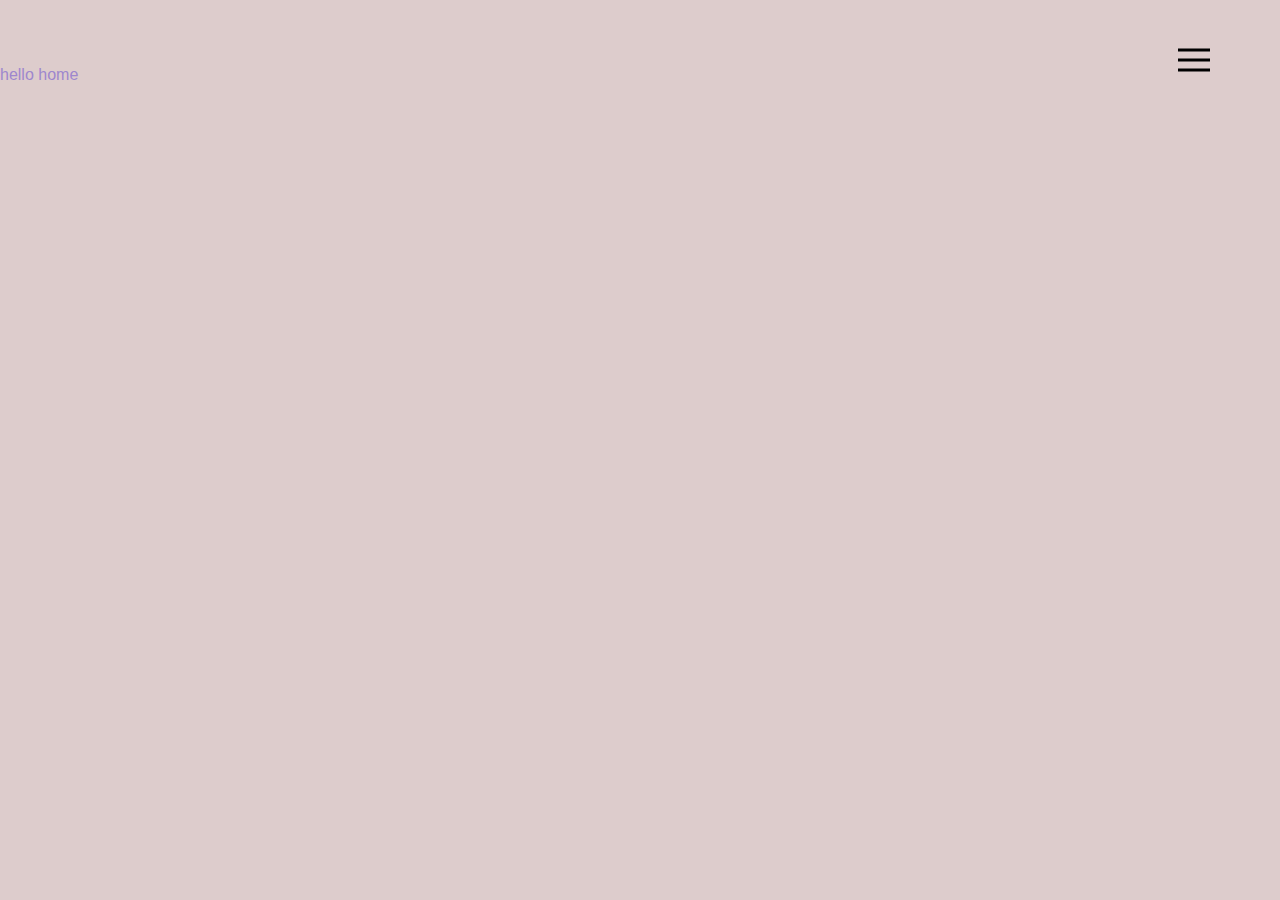
<file: index.html>
<!doctype html>
<html lang="Zh-cn" class="no-js">
<head>
    <meta charset="UTF-8">
    <meta name="viewport" content="width=device-width, initial-scale=1">
    <link rel="stylesheet" href="css/reset.css">
    <link rel="stylesheet" href="css/bootstrap.min.css">
    <!-- CSS reset -->
    <link rel="stylesheet" href="css/style.css">
    <!-- Resource style -->
    <script src="js/modernizr.js"></script>
    <!-- Modernizr -->
    <title>demo</title>
</head>
<body>
    <a href="#cd-nav" class="cd-nav-trigger">Menu<span><!-- used to create the menu icon --></span>
    </a>
    <!-- .cd-nav-trigger -->
    <main>
		<section class="cd-section index cd-selected">

			<div class="cd-content" style="height:100%;background:#ddcccc;">
				hello home
			</div>
		</section> <!-- cd-section -->
		
	</main>
    <nav class="cd-nav-container" id="cd-nav">
		<header>
			<h3>Navigation</h3>
			<a href="#0" class="cd-close-nav">Close</a>
		</header>

		<ul class="cd-nav">
			<li class="cd-selected" data-menu="index">
				<a href="index.html">
					<span class="glyphicon glyphicon-home" style="font-size: 40px ;color:#40CAAD"></span>

					<em>Home</em>
				</a>
			</li>

			<li data-menu="careers">
				<a href="musicList.html">
					<span class="glyphicon glyphicon-music" style="font-size: 40px ;color:#40CAAD"></span>


					<em>Music</em>
				</a>
			</li>

			<li data-menu="projects">
				<a href="a.html">
				
					<span class="glyphicon glyphicon-heart" style="font-size: 40px ;color:#40CAAD"></span>
	
					<em>Mood</em>
				</a>
			</li>

			<li data-menu="about">
				<a href="careers.html">
					
					<span class="glyphicon glyphicon-time" style="font-size: 40px;color:#40CAAD"></span>	

					<em>Time</em>
				</a>
			</li>

			<li data-menu="services">
				<a href="#">
					<span class="glyphicon glyphicon-cloud" style="font-size: 40px ;color:#40CAAD"></span>

					<em>Weather</em>
				</a>
			</li>

			
			<li data-menu="contact">
				<a href="#">
					<span class="glyphicon glyphicon-gift" style="font-size: 40px ;color:#40CAAD"></span>
						

					<em>About</em>
				</a>
			</li>
		</ul> <!-- .cd-3d-nav -->
	</nav>
    <div class="cd-overlay">
        <!-- shadow layer visible when navigation is visible -->
    </div>
    <script src="js/jquery-2.1.1.js"></script>
    <script src="js/main.js"></script>
    <!-- Resource jQuery -->
</body>
</html>
</file>
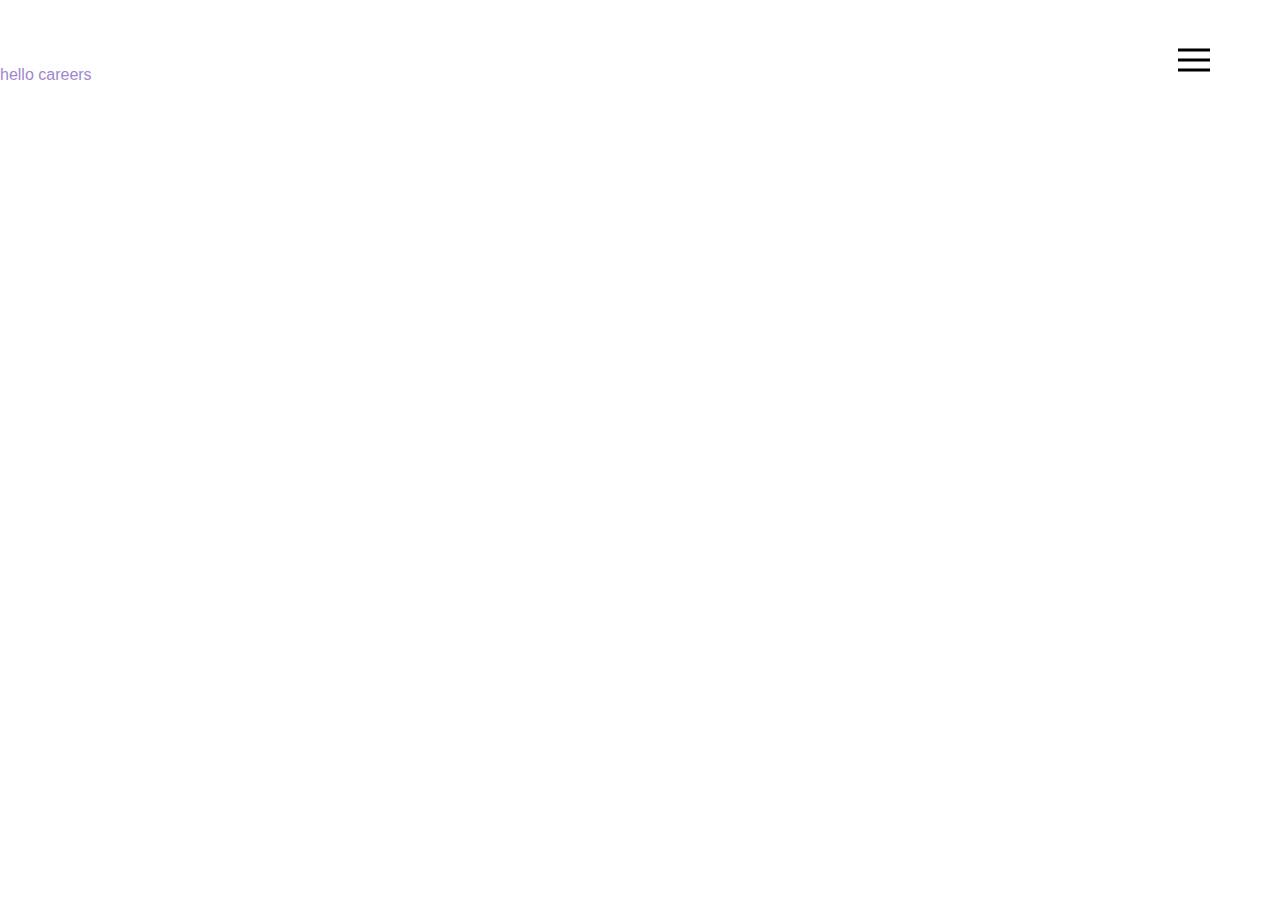
<file: careers.html>
<!doctype html>
<html lang="Zh-cn" class="no-js">
<head>
    <meta charset="UTF-8">
    <meta name="viewport" content="width=device-width, initial-scale=1">
    <link rel="stylesheet" href="css/reset.css">
    <link rel="stylesheet" href="css/bootstrap.min.css">
    <!-- CSS reset -->
    <link rel="stylesheet" href="css/style.css">
    <!-- Resource style -->
    <script src="js/modernizr.js"></script>
    <!-- Modernizr -->
    <title>demo</title>
</head>
<body>
    <a href="#cd-nav" class="cd-nav-trigger">Menu<span><!-- used to create the menu icon --></span>
    </a>
    <!-- .cd-nav-trigger -->
    <main>
		
		<section class="cd-section careers cd-selected">

			<div class="cd-content" style=" height:100%">

			hello careers
				
			</div>
		</section> <!-- .cd-section -->
	</main>
    <nav class="cd-nav-container" id="cd-nav">
		<header>
			<h3>Navigation</h3>
			<a href="#0" class="cd-close-nav">Close</a>
		</header>

		<ul class="cd-nav">
			<li class="cd-selected" data-menu="index">
				<a href="index.html">
					<span class="glyphicon glyphicon-home" style="font-size: 40px ;color:#40CAAD"></span>

					<em>Home</em>
				</a>
			</li>

			<li data-menu="careers">
				<a href="musicList.html">
					<span class="glyphicon glyphicon-music" style="font-size: 40px ;color:#40CAAD"></span>


					<em>Music</em>
				</a>
			</li>

			<li data-menu="projects">
				<a href="a.html">
				
					<span class="glyphicon glyphicon-heart" style="font-size: 40px ;color:#40CAAD"></span>
	
					<em>Mood</em>
				</a>
			</li>

			<li data-menu="about">
				<a href="careers.html">
					
					<span class="glyphicon glyphicon-time" style="font-size: 40px;color:#40CAAD"></span>	

					<em>Time</em>
				</a>
			</li>

			<li data-menu="services">
				<a href="#">
					<span class="glyphicon glyphicon-cloud" style="font-size: 40px ;color:#40CAAD"></span>

					<em>Weather</em>
				</a>
			</li>

			
			<li data-menu="contact">
				<a href="#">
					<span class="glyphicon glyphicon-gift" style="font-size: 40px ;color:#40CAAD"></span>
						

					<em>About</em>
				</a>
			</li>
		</ul> <!-- .cd-3d-nav -->
	</nav>
    <div class="cd-overlay">
        <!-- shadow layer visible when navigation is visible -->
    </div>
    <script src="js/jquery-2.1.1.js"></script>
    <script src="js/main.js"></script>
    <!-- Resource jQuery -->
</body>
</html>
</file>
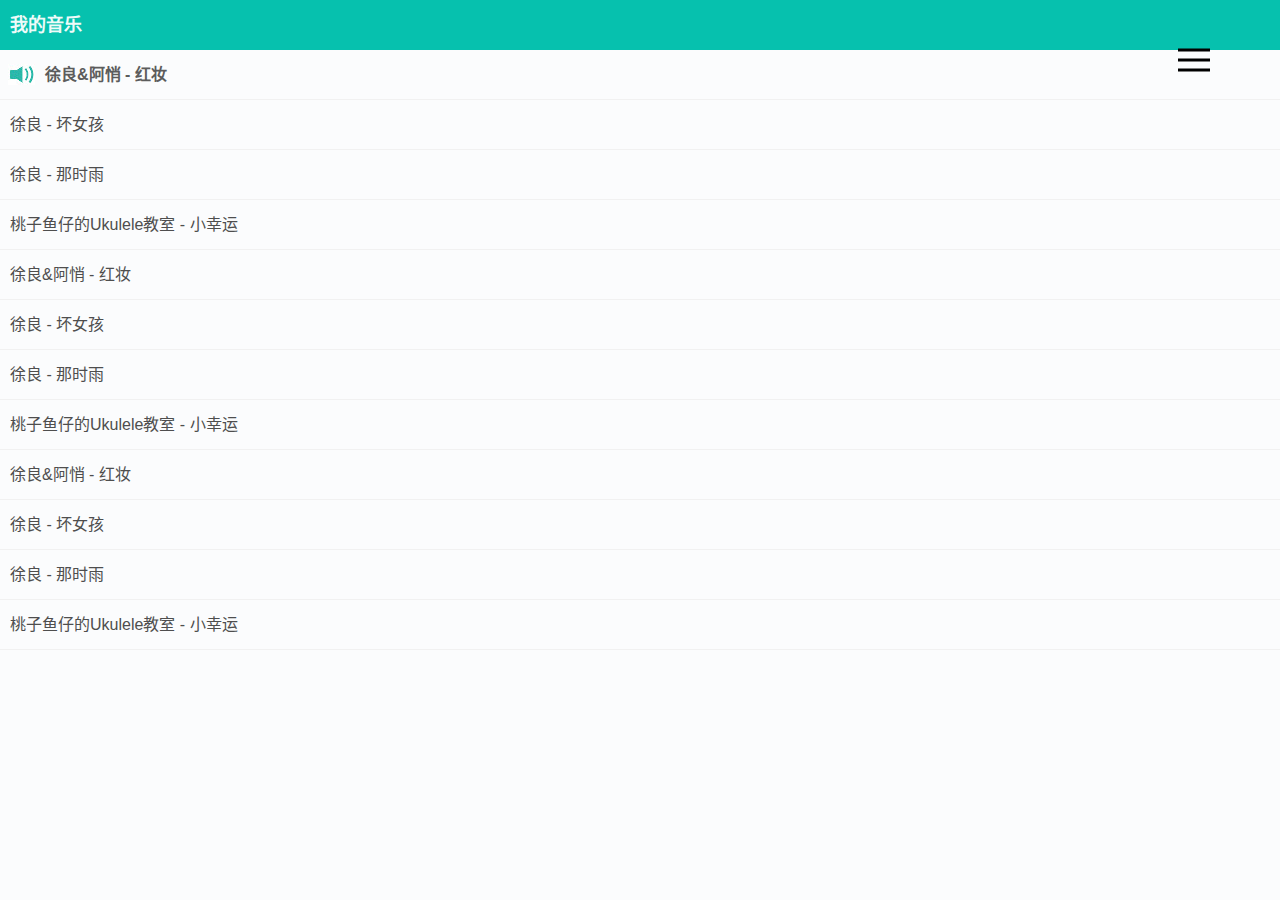
<file: musicList.html>
<!doctype html>
<html lang="Zh-cn" class="no-js">
<head>
<meta charset="UTF-8">
<meta http-equiv="X-UA-Compatible" content="IE=edge">
<meta name="viewport" content="width=device-width, initial-scale=1">
<title>musicList</title>
<link href="css/bootstrap.min.css" rel="stylesheet">

<link rel="stylesheet" href="css/reset.css">
<link rel="stylesheet" href="css/style.css">
<script src="js/modernizr.js"></script>

<script src="js/jquery-2.1.1.js" type="text/javascript"></script>
<script src="js/bootstrap.min.js"></script>

<style>
.hide{
	display:none;
}
main .disc .music{
	position:fixed;
	z-index:5;
	/* width:180px;height:180px; */
	border:2px solid #69DEB1;
	border-radius:50%;
	/* background:#fff; */
}
/* main .disc .music > img:first-of-type{
	position:absolute;
	top:15%;right:5%;
	width:30%;
	z-index:1;
} */
main .disc .music > img:last-of-type{
	position:absolute;
	top:0;right:0;bottom:0;left:0;
	margin:auto;
	width:80%;
	z-index:0;
}
main .disc .music > img.play{
	animation:music_disc 4s linear infinite;
	-webkit-animation:music_disc 4s linear infinite;
}
@-webkit-keyframes music_disc{
	0%{
		transform:rotate(0deg);
		-webkit-transform:rotate(0deg);
	}
	100%{
		transform:rotate(360deg);
		-webkit-transform:rotate(360deg);
	}
}
@keyframes music_disc{
	0%{
		transform:rotate(0deg);
		-webkit-transform:rotate(0deg);
	}
	100%{
		transform:rotate(360deg);
		-webkit-transform:rotate(360deg);
	}
}
main .disc #canvasFormAudio{
	position:absolute;
	top:0;bottom:0;left:0;right:0;
	background: url(img/6.jpg ) no-repeat;
	/* background: pink;     */
	background-size:100% 100%;
	-moz-background-size:100% 100%; 
}
main .disc span{
	position:absolute;
	top:20px;left:15px;
}
main .disc span.glyphicon-menu-left{
	z-index:5;
	position:absolute;
	top:4%;left:3%;
}
main .disc span.glyphicon-heart-empty,main span.glyphicon-heart{
	z-index:5;
	position:absolute;
	top:80%;left:25%;
}
main .disc span.glyphicon-edit{
	z-index:5;
	position:absolute;
	top:80%;left:65%;
}
/*音乐列表*/
main .list{   
  width: 100%;   
  height:100%;  
  /* background: url(img/3.jpg ) no-repeat; */
  background: #FBFCFD;    
  background-size:100% 100%;
  -moz-background-size:100% 100%; 
  background-attachment: fixed;   
  overflow: hidden;   
  position:absolute;top:0; left:0;
}   
main .list header{
	width: 100%;height: 50px;line-height: 50px;
	background:#06C1AE; padding-left: 10px;
	font-weight: 600;
  /* border-bottom:0.5px solid #D3AA89; */
  color: #EEFBF9; font-size: 18px; font-family: "微软雅黑";
}
main .list #playlist {
  width: 100%;
  height: 100%;
  white-space:nowrap;/*强制文本在一行显示*/
  overflow-x: hidden;/*滚动条*/
  list-style: none;
}
main .list #playlist li {
  color: #4E4E4E;
  font-size: 15px;
  height:50px;line-height: 50px;
  border-bottom:1px solid #F1F1F1;
  padding-left: 10px;
  cursor: pointer;
  font-size: 16px;

  text-overflow: ellipsis;
  -moz-transition: 0.3s;
  -webkit-transition: 0.3s;
  -o-transition: 0.3s;
  transition: 0.3s;
}
main .list #playlist li.playing, li.selected{
	background: url(img/playing.jpg) no-repeat 8px center;
	padding-left: 45px;
	color: #5C5C5C; 
	font-weight: bold;
	/* background-color:#000;
	opacity:0.5;
	filter: alpha(opacity=50); */
}
</style>
</head>

<body>
    <a href="#cd-nav" class="cd-nav-trigger">Menu<span><!-- used to create the menu icon --></span>
    </a>
    <!-- .cd-nav-trigger -->
    <main>
		<section class="cd-section musicList cd-selected">
			<div class="cd-content" style="height:100%;">
				<div class="list">
					<header>我的音乐</header>
					<ul id="playlist"></ul>

					<!-- 控制暂停 -->
					<div id="player">
						<div class="playback icon"></div>	
					</div>
				</div>

				<div class="disc hide">
					<span class="glyphicon glyphicon-menu-left" style="font-size: 35px ;color:#fff;"></span>

					<!-- 改-珺 -->
					<div class="music" id="music">
						<!-- <img src="img/music_pointer.png"> -->
						<img src="img/music_disc.png" id="music_disc" class="play">
					</div>
					<span class="glyphicon glyphicon-heart-empty" style="font-size: 35px ;color:#fff"></span> <!-- glyphicon-heart -->
					<span class="glyphicon glyphicon-edit" style="font-size: 35px ;color:#fff"></span>
					<canvas id="canvasFormAudio"></canvas>
					<!-- <audio id="audio" >你的浏览器不支持audio标签</audio> -->
				</div>
			</div>
		</section> <!-- .cd-section -->
	</main>
    <nav class="cd-nav-container" id="cd-nav">
		<header>
			<h3>Navigation</h3>
			<a href="#0" class="cd-close-nav">Close</a>
		</header>

		<ul class="cd-nav">
			<li class="cd-selected" data-menu="index">
				<a href="index.html">
					<span class="glyphicon glyphicon-home" style="font-size: 40px ;color:#40CAAD"></span>

					<em>Home</em>
				</a>
			</li>

			<li data-menu="careers">
				<a href="musicList.html">
					<span class="glyphicon glyphicon-music" style="font-size: 40px ;color:#40CAAD"></span>


					<em>Music</em>
				</a>
			</li>

			<li data-menu="projects">
				<a href="a.html">
				
					<span class="glyphicon glyphicon-heart" style="font-size: 40px ;color:#40CAAD"></span>
	
					<em>Mood</em>
				</a>
			</li>

			<li data-menu="about">
				<a href="careers.html">
					
					<span class="glyphicon glyphicon-time" style="font-size: 40px;color:#40CAAD"></span>	

					<em>Time</em>
				</a>
			</li>

			<li data-menu="services">
				<a href="#">
					<span class="glyphicon glyphicon-cloud" style="font-size: 40px ;color:#40CAAD"></span>

					<em>Weather</em>
				</a>
			</li>

			
			<li data-menu="contact">
				<a href="#">
					<span class="glyphicon glyphicon-gift" style="font-size: 40px ;color:#40CAAD"></span>
						

					<em>About</em>
				</a>
			</li>
		</ul> <!-- .cd-3d-nav -->
	</nav>
    <div class="cd-overlay">
        <!-- shadow layer visible when navigation is visible -->
    </div>
    
    <script src="js/jquery-2.1.1.js"></script>
    <script src="js/main.js"></script>
 
	<script src="js/jquery-ui-1.8.17.custom.min.js"></script>
	<script src="js/music_list.js"></script>
</body>
</html>
</file>
<file: css/style.css>
/* -------------------------------- 

Primary style

-------------------------------- */
*, *::after, *::before {
  -webkit-box-sizing: border-box;
  -moz-box-sizing: border-box;
  box-sizing: border-box;
}

html {
  font-size: 62.5%;
}

body {
  font-size: 1.6rem;
  font-family:"Helvetica Neue",Helvetica,Arial,"Lucida Grande",sans-serif;
  color: #9e87ce;
  background-color: #403438;
  -webkit-overflow-scrolling:touch;/*移动端流畅滚动*/
}

svg {
  max-width: 100%;
}

a {
  text-decoration: none;
}

/* -------------------------------- 

Main Components 

-------------------------------- */
.cd-nav-trigger {
  /* hamburger icon */
  position: fixed;
  z-index: 3;
  top: 12px;
  right: 5%;
  height: 44px;
  width: 44px;
  /* image replacement */
  overflow: hidden;
  text-indent: 100%;
  white-space: nowrap;
  -webkit-transition: -webkit-transform 0.2s;
  -moz-transition: -moz-transform 0.2s;
  transition: transform 0.2s;
}
.cd-nav-trigger span {
  /* icon created in CSS */
  position: absolute;
  left: 50%;
  top: 50%;
  bottom: auto;
  right: auto;
  -webkit-transform: translateX(-50%) translateY(-50%);
  -moz-transform: translateX(-50%) translateY(-50%);
  -ms-transform: translateX(-50%) translateY(-50%);
  -o-transform: translateX(-50%) translateY(-50%);
  transform: translateX(-50%) translateY(-50%);
  width: 32px;
  height: 3px;
  background-color: black;
}
.cd-nav-trigger span::before, .cd-nav-trigger span:after {
  /* upper and lower lines of the menu icon */
  content: '';
  position: absolute;
  top: 0;
  right: 0;
  width: 100%;
  height: 100%;
  background-color: inherit;
  /* Force Hardware Acceleration in WebKit */
  -webkit-transform: translateZ(0);
  -moz-transform: translateZ(0);
  -ms-transform: translateZ(0);
  -o-transform: translateZ(0);
  transform: translateZ(0);
  -webkit-backface-visibility: hidden;
  backface-visibility: hidden;
  -webkit-transition: -webkit-transform 0.2s, width 0.2s;
  -moz-transition: -moz-transform 0.2s, width 0.2s;
  transition: transform 0.2s, width 0.2s;
}
.cd-nav-trigger span::before {
  -webkit-transform-origin: right top;
  -moz-transform-origin: right top;
  -ms-transform-origin: right top;
  -o-transform-origin: right top;
  transform-origin: right top;
  -webkit-transform: translateY(-10px);
  -moz-transform: translateY(-10px);
  -ms-transform: translateY(-10px);
  -o-transform: translateY(-10px);
  transform: translateY(-10px);
}
.cd-nav-trigger span::after {
  -webkit-transform-origin: right bottom;
  -moz-transform-origin: right bottom;
  -ms-transform-origin: right bottom;
  -o-transform-origin: right bottom;
  transform-origin: right bottom;
  -webkit-transform: translateY(10px);
  -moz-transform: translateY(10px);
  -ms-transform: translateY(10px);
  -o-transform: translateY(10px);
  transform: translateY(10px);
}
.no-touch .cd-nav-trigger:hover {
  /* rotate trigger on hover */
  -webkit-transform: rotate(180deg);
  -moz-transform: rotate(180deg);
  -ms-transform: rotate(180deg);
  -o-transform: rotate(180deg);
  transform: rotate(180deg);
}
.no-touch .cd-nav-trigger:hover span::after,
.no-touch .cd-nav-trigger:hover span::before {
  /* animate arrow --> from hamburger to arrow */
  width: 50%;
}
.no-touch .cd-nav-trigger:hover span::before {
  -webkit-transform: translateX(1px) translateY(1px) rotate(45deg);
  -moz-transform: translateX(1px) translateY(1px) rotate(45deg);
  -ms-transform: translateX(1px) translateY(1px) rotate(45deg);
  -o-transform: translateX(1px) translateY(1px) rotate(45deg);
  transform: translateX(1px) translateY(1px) rotate(45deg);
}
.no-touch .cd-nav-trigger:hover span::after {
  -webkit-transform: translateX(1px) translateY(-1px) rotate(-45deg);
  -moz-transform: translateX(1px) translateY(-1px) rotate(-45deg);
  -ms-transform: translateX(1px) translateY(-1px) rotate(-45deg);
  -o-transform: translateX(1px) translateY(-1px) rotate(-45deg);
  transform: translateX(1px) translateY(-1px) rotate(-45deg);
}
@media only screen and (min-width: 1024px) {
  .cd-nav-trigger {
    top: 38px;
  }
}

/* -------------------------------- 

xnavigation 

-------------------------------- */
.cd-nav-container {
  position: fixed;
  z-index: 4;
  top: 0;
  right: 0;
  width: 80%;
  height: 100%;
  overflow-y: auto;
  background-color: #ffffff;
  /* Force Hardware Acceleration in WebKit */
  -webkit-transform: translateZ(0);
  -moz-transform: translateZ(0);
  -ms-transform: translateZ(0);
  -o-transform: translateZ(0);
  transform: translateZ(0);
  -webkit-backface-visibility: hidden;
  backface-visibility: hidden;
  -webkit-transform: translateX(100%);
  -moz-transform: translateX(100%);
  -ms-transform: translateX(100%);
  -o-transform: translateX(100%);
  transform: translateX(100%);
  -webkit-transition: -webkit-transform 0.4s 0s, box-shadow 0s 0.4s;
  -moz-transition: -moz-transform 0.4s 0s, box-shadow 0s 0.4s;
  transition: transform 0.4s 0s, box-shadow 0s 0.4s;
}
.cd-nav-container.is-visible {
  -webkit-transform: translateX(0);
  -moz-transform: translateX(0);
  -ms-transform: translateX(0);
  -o-transform: translateX(0);
  transform: translateX(0);
  -webkit-overflow-scrolling: touch;
  box-shadow: -4px 0 30px rgba(0, 0, 0, 0.2);
  -webkit-transition: -webkit-transform 0.4s 0s, box-shadow 0s 0s;
  -moz-transition: -moz-transform 0.4s 0s, box-shadow 0s 0s;
  transition: transform 0.4s 0s, box-shadow 0s 0s;
}
.cd-nav-container header {
  padding: 1.5em 0 0 6.25%;
  height: 68px;
  position: relative;
}
.cd-nav-container h3 {
  font-size: 1.8rem;
  font-weight: bold;
  font-family:"Helvetica Neue",Helvetica,Arial,"Lucida Grande",sans-serif;
  text-transform: uppercase;
  color: #5c4b51;
}
@media only screen and (min-width: 700px) {
  .cd-nav-container {
    width: 70%;
  }
  .cd-nav-container header {
    height: 116px;
    padding-top: 3em;
  }
}

.cd-close-nav {
  /* 'X' close icon */
  position: absolute;
  height: 44px;
  width: 44px;
  /* set the right position value so that it overlaps the .cd-nav-trigger*/
  right: 6.25%;
  top: 50%;
  bottom: auto;
  -webkit-transform: translateY(-50%);
  -moz-transform: translateY(-50%);
  -ms-transform: translateY(-50%);
  -o-transform: translateY(-50%);
  transform: translateY(-50%);
  /* image replacement */
  overflow: hidden;
  text-indent: 100%;
  white-space: nowrap;
  -webkit-transition: opacity 0.2s;
  -moz-transition: opacity 0.2s;
  transition: opacity 0.2s;
}
.cd-close-nav::after, .cd-close-nav::before {
  /* lines of 'X' icon */
  content: '';
  position: absolute;
  height: 3px;
  width: 32px;
  left: 50%;
  top: 50%;
  background-color: #5c4b51;
  -webkit-backface-visibility: hidden;
  backface-visibility: hidden;
}
.cd-close-nav::after {
  -webkit-transform: translateX(-50%) translateY(-50%) rotate(45deg);
  -moz-transform: translateX(-50%) translateY(-50%) rotate(45deg);
  -ms-transform: translateX(-50%) translateY(-50%) rotate(45deg);
  -o-transform: translateX(-50%) translateY(-50%) rotate(45deg);
  transform: translateX(-50%) translateY(-50%) rotate(45deg);
}
.cd-close-nav::before {
  -webkit-transform: translateX(-50%) translateY(-50%) rotate(-45deg);
  -moz-transform: translateX(-50%) translateY(-50%) rotate(-45deg);
  -ms-transform: translateX(-50%) translateY(-50%) rotate(-45deg);
  -o-transform: translateX(-50%) translateY(-50%) rotate(-45deg);
  transform: translateX(-50%) translateY(-50%) rotate(-45deg);
}
.no-touch .cd-close-nav:hover {
  opacity: .8;
}
@media only screen and (min-width: 700px) {
  .cd-close-nav {
    right: 7.14%;
  }
}

.cd-nav {
  background-color: #f2f2f2;
}
.cd-nav::after {
  clear: both;
  content: "";
  display: table;
}
.cd-nav li {
  width: 50%;
  float: left;
  /* 68px is the navigation header height  and the menu items will be allocated in 3 rows */
  height: calc((100vh - 68px)/3);
  min-height: 120px;
  border: 1px solid #ffffff;
  border-top: none;
  border-left: none;
}
.cd-nav li:nth-of-type(2n) {
  border-right-width: 0;
}
.cd-nav a {
  position: relative;
  display: block;
  width: 100%;
  height: 100%;
  text-align: center;
  -webkit-transition: background-color 0.2s;
  -moz-transition: background-color 0.2s;
  transition: background-color 0.2s;
}
.no-touch .cd-nav a:hover svg {
  -webkit-animation: cd-shock 0.3s;
  -moz-animation: cd-shock 0.3s;
  animation: cd-shock 0.3s;
}
.no-touch .cd-nav li a:hover span *,
.cd-nav li.cd-selected a span * {
  /* on hover or if selected - change text and icon color*/
  stroke: #ffffff;
}
.no-touch .cd-nav li a:hover em,
.cd-nav li.cd-selected a em {
  /* on hover or if selected - change text and icon color*/
  color: #ffffff;
}
.no-touch .cd-nav li:first-of-type a:hover,
.cd-nav li.cd-selected:first-of-type a {
  /* on hover or if selected - change background color*/
  background-color: #9e87ce;
}
.no-touch .cd-nav li:nth-of-type(2) a:hover,
.cd-nav li.cd-selected:nth-of-type(2) a {
  /* on hover or if selected - change background color*/
  background-color: #f25f5c;
}
.no-touch .cd-nav li:nth-of-type(3) a:hover,
.cd-nav li.cd-selected:nth-of-type(3) a {
  /* on hover or if selected - change background color*/
  background-color: #e0cf75;
}
.no-touch .cd-nav li:nth-of-type(4) a:hover,
.cd-nav li.cd-selected:nth-of-type(4) a {
  /* on hover or if selected - change background color*/
  background-color: #f5b65a;
}
.no-touch .cd-nav li:nth-of-type(5) a:hover,
.cd-nav li.cd-selected:nth-of-type(5) a {
  /* on hover or if selected - change background color*/
  background-color: #f25f5c;
}
.no-touch .cd-nav li:nth-of-type(6) a:hover,
.cd-nav li.cd-selected:nth-of-type(6) a {
  /* on hover or if selected - change background color*/
  background-color: #8abeb2;
}
.cd-nav span, .cd-nav em {
  position: absolute;
}
.cd-nav span {
  top: calc(50% - 48px);
  left: 50%;
  -webkit-transform: translateX(-50%);
  -moz-transform: translateX(-50%);
  -ms-transform: translateX(-50%);
  -o-transform: translateX(-50%);
  transform: translateX(-50%);
  height: 48px;
  width: 48px;
}
.cd-nav span * {
  -webkit-transition: stroke 0.2s;
  -moz-transition: stroke 0.2s;
  transition: stroke 0.2s;
}
.cd-nav em {
  width: 100%;
  left: 0;
  top: calc(50% + 15px);
  color: #5c4b51;
  -webkit-transition: color 0.2s;
  -moz-transition: color 0.2s;
  transition: color 0.2s;
  -webkit-backface-visibility: hidden;
  backface-visibility: hidden;
}
@media only screen and (min-width: 700px) {
  .cd-nav li {
    /* 116px is the navigation header height and the menu items will be allocated in 3 rows */
    height: calc((100vh - 116px)/3);
    min-height: 200px;
  }
  .cd-nav span {
    height: 64px;
    width: 64px;
    top: calc(50% - 56px);
  }
  .cd-nav em {
    font-size: 2.2rem;
    font-weight: 300;
    top: calc(50% + 21px);
  }
}
@media only screen and (min-width: 1024px) {
  .cd-nav li {
    width: 33.33%;
    float: left;
    /* 116px is the navigation header height  and the menu items will be allocated in 2 rows */
    height: calc((100vh - 116px)/2);
    min-height: 250px;
  }
  .cd-nav li:nth-of-type(2n) {
    border-right-width: 1px;
  }
  .cd-nav li:nth-of-type(3n) {
    border-right-width: 0;
  }
  .cd-nav em {
    font-size: 2.5rem;
  }
}

@-webkit-keyframes cd-shock {
  0% {
    -webkit-transform: rotate(0);
  }
  30% {
    -webkit-transform: rotate(10deg);
  }
  60% {
    -webkit-transform: rotate(-10deg);
  }
  100% {
    -webkit-transform: rotate(0);
  }
}
@-moz-keyframes cd-shock {
  0% {
    -moz-transform: rotate(0);
  }
  30% {
    -moz-transform: rotate(10deg);
  }
  60% {
    -moz-transform: rotate(-10deg);
  }
  100% {
    -moz-transform: rotate(0);
  }
}
@keyframes cd-shock {
  0% {
    -webkit-transform: rotate(0);
    -moz-transform: rotate(0);
    -ms-transform: rotate(0);
    -o-transform: rotate(0);
    transform: rotate(0);
  }
  30% {
    -webkit-transform: rotate(10deg);
    -moz-transform: rotate(10deg);
    -ms-transform: rotate(10deg);
    -o-transform: rotate(10deg);
    transform: rotate(10deg);
  }
  60% {
    -webkit-transform: rotate(-10deg);
    -moz-transform: rotate(-10deg);
    -ms-transform: rotate(-10deg);
    -o-transform: rotate(-10deg);
    transform: rotate(-10deg);
  }
  100% {
    -webkit-transform: rotate(0);
    -moz-transform: rotate(0);
    -ms-transform: rotate(0);
    -o-transform: rotate(0);
    transform: rotate(0);
  }
}
/* -------------------------------- 

xshadow layer 

-------------------------------- */
.cd-overlay {
  /* shadow layer visible when navigation is open */
  position: fixed;
  height: 100%;
  width: 100%;
  top: 0;
  left: 0;
  cursor: pointer;
  background-color: rgba(0, 0, 0, 0.35);
  visibility: hidden;
  opacity: 0;
  -webkit-backface-visibility: hidden;
  backface-visibility: hidden;
  -webkit-transition: opacity 0.4s 0s, visibility 0s 0.4s;
  -moz-transition: opacity 0.4s 0s, visibility 0s 0.4s;
  transition: opacity 0.4s 0s, visibility 0s 0.4s;
}
.cd-overlay.is-visible {
  opacity: 1;
  visibility: visible;
  -webkit-transition: opacity 0.4s 0s, visibility 0s 0s;
  -moz-transition: opacity 0.4s 0s, visibility 0s 0s;
  transition: opacity 0.4s 0s, visibility 0s 0s;
}

/* -------------------------------- 

xcontent 

-------------------------------- */
main {
  position: relative;
  height: 100vh;
  overflow-x: hidden;
  -webkit-transition: -webkit-transform 0.4s;
  -moz-transition: -moz-transform 0.4s;
  transition: transform 0.4s;
  box-shadow: 0 0 30px #241d20;
}
main.scale-down {
  -webkit-transform: scale(0.9);
  -moz-transform: scale(0.9);
  -ms-transform: scale(0.9);
  -o-transform: scale(0.9);
  transform: scale(0.9);
}

.cd-section {
  position: absolute;
  z-index: 1;
  top: 0;
  left: 0;
  height: 100%;
  width: 100%;
  overflow-y: auto;
  -webkit-transform: translateX(100%);
  -moz-transform: translateX(100%);
  -ms-transform: translateX(100%);
  -o-transform: translateX(100%);
  transform: translateX(100%);
  -webkit-transition: -webkit-transform 0s 0.4s;
  -moz-transition: -moz-transform 0s 0.4s;
  transition: transform 0s 0.4s;
}
.cd-section.cd-selected {
  position: relative;
  z-index: 2;
  -webkit-transform: translateX(0);
  -moz-transform: translateX(0);
  -ms-transform: translateX(0);
  -o-transform: translateX(0);
  transform: translateX(0);
  -webkit-transition: -webkit-transform 0.4s 0s;
  -moz-transition: -moz-transform 0.4s 0s;
  transition: transform 0.4s 0s;
  -webkit-overflow-scrolling: touch;
}
// 改-珺
// .cd-section header {
//   height: 100vh;
//   background: #9e87ce;
//   position: relative;
// }
// .cd-section.projects header {
//   background-color: #5c4b51;
// }
// .cd-section.about header {
//   background-color: #e0cf75;
// }
// .cd-section.services header {
//   background-color: #f5b65a;
// }
// .cd-section.careers header {
//   background-color: #f25f5c;
// }
// .cd-section.contact header {
//   background-color: #8abeb2;
// }
@media only screen and (min-width: 700px) {
  .cd-section {
    /* not 100vh to fix a small bug --> border visible otherwise */
    header: 102vh;
  }
}

.cd-title {
  position: relative;
  top: 48%;
  -webkit-transform: translateY(-50%);
  -moz-transform: translateY(-50%);
  -ms-transform: translateY(-50%);
  -o-transform: translateY(-50%);
  transform: translateY(-50%);
  color: #ffffff;
  text-align: center;
}
.cd-title > * {
  text-shadow: 0 1px 2px rgba(0, 0, 0, 0.05);
  -webkit-font-smoothing: antialiased;
  -moz-osx-font-smoothing: grayscale;
}
.cd-title h2 {
  font-size: 2.8rem;
  margin-bottom: .8em;
}
.cd-title a {
  display: inline-block;
  padding: 1.2em 1.6em;
  border-radius: 50em;
  border: 2px solid rgba(255, 255, 255, 0.5);
  font-weight: 700;
  color: #ffffff;
  font-family: "Lora", serif;
}
.no-touch .cd-title a:hover {
  border-color: #ffffff;
}
.cd-title span {
  vertical-align: middle;
  display: inline-block;
}
@media only screen and (min-width: 700px) {
  .cd-title h2 {
    font-size: 5rem;
    font-weight: 300;
    margin-bottom: .6em;
  }
}

.cd-content {
  background-color: #ffffff;
  padding: 4em 0;
}

// 改-珺
// .cd-content p {
//   width: 90%;
//   max-width: 800px;
//   margin: 2em auto;
//   line-height: 2;
//   color: #78626a;
// }

.no-js main, .no-js .cd-section {
  height: auto;
  overflow: visible;
}

.no-js .cd-section {
  position: static;
  -webkit-transform: translateX(0);
  -moz-transform: translateX(0);
  -ms-transform: translateX(0);
  -o-transform: translateX(0);
  transform: translateX(0);
}

.no-js .cd-nav-container {
  width: 100%;
  position: static;
  -webkit-transform: translateX(0);
  -moz-transform: translateX(0);
  -ms-transform: translateX(0);
  -o-transform: translateX(0);
  transform: translateX(0);
  height: auto;
  overflow: visible;
}

.no-js .cd-close-nav {
  display: none;
}

.no-js .cd-nav li {
  width: 50%;
  float: left;
}
@media only screen and (min-width: 700px) {
  .no-js .cd-nav li {
    width: 33.3%;
    float: left;
  }
  .no-js .cd-nav li:nth-of-type(2n) a {
    border-right-width: 1px;
  }
}
@media only screen and (min-width: 1024px) {
  .no-js .cd-nav li {
    width: 16.66%;
    float: left;
  }
  .no-js .cd-nav li:nth-of-type(3n) a {
    border-right-width: 1px solid #e0cf75;
  }
}
</file>
